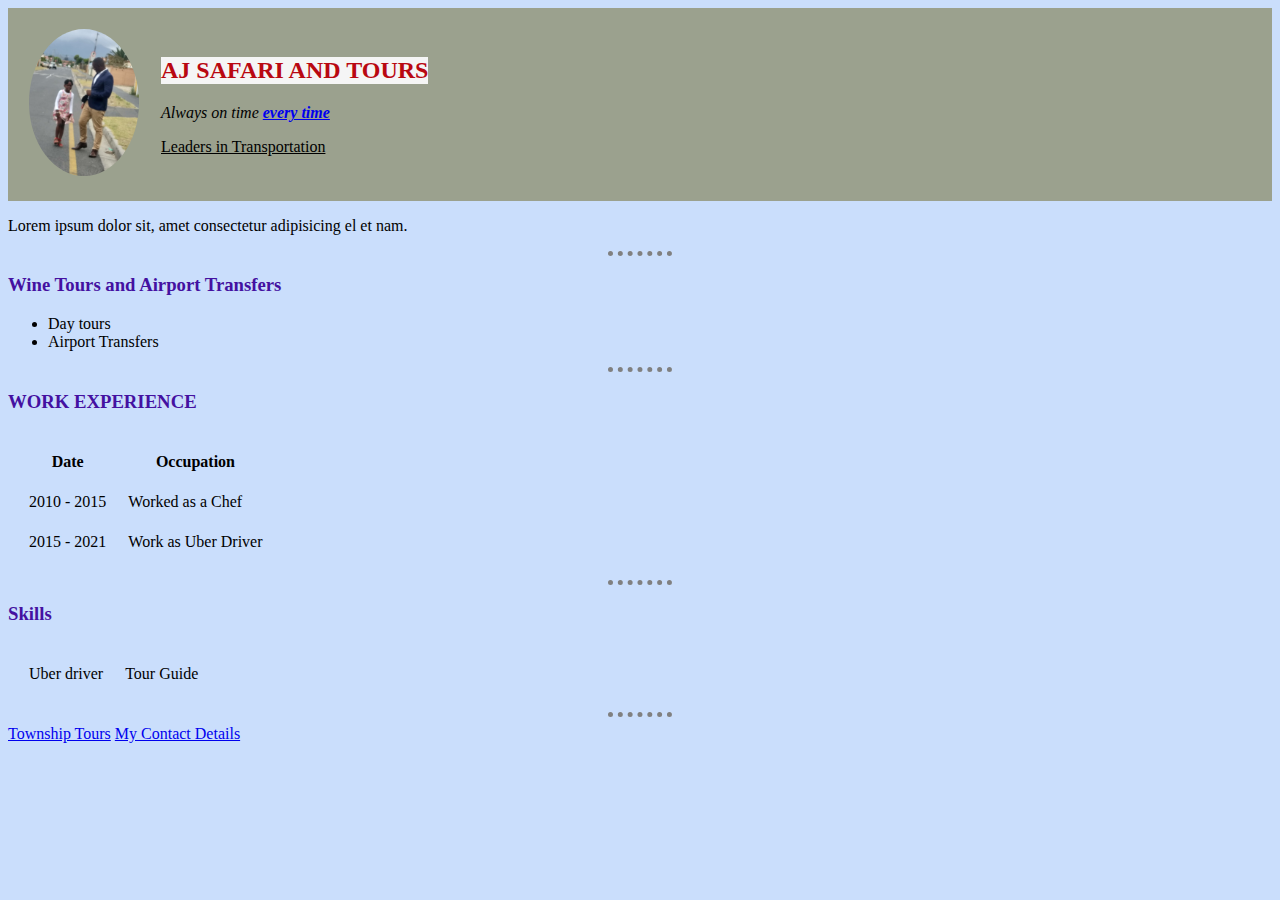
<file: web develpment/index.html>
<!DOCTYPE html>
<html lang="en">
<head>
    <meta charset="UTF-8">
    <meta http-equiv="X-UA-Compatible" content="IE=edge">
    <meta name="viewport" content="width=device-width, initial-scale=1.0">
    <title>💟Alexander's Personal Website</title>
    <link rel="stylesheet" href="css/styles.css">
    
</head>
<body>
    <div class="header">
  <table cellspacing="20">
      <tr>
          <td><img src="Alex.pmg.jpg" width="110" alt="Alex"></td>
   <td><h2>AJ SAFARI AND TOURS</h2> 
   <p><em>Always on time <b><a href="#places"> every time </a></a></b></em></p>
<p><u>Leaders in Transportation</u></p></td>
      </tr>
  </table>  
    </div>
    
   <p>Lorem ipsum dolor sit, amet consectetur adipisicing el et nam.</p>

   <hr>

   <div id="places">
   <h3>Wine Tours and Airport Transfers</h3>
   <ul>
       <li>Day tours</li>
       <li>Airport Transfers</li>
   </ul>
   </div> 

   <hr>

   <h3>WORK EXPERIENCE</h3>
   <table cellspacing="20">
   <thead>
       <tr>
           <th>Date</th>
           <th>Occupation</th>
       </tr>
   </thead>
   <tbody>

   </tbody>
   <tfoot></tfoot>
   
   
   
       <tr>
           <td>2010 - 2015</td>
           <td>Worked as a Chef</td>
       </tr>
       <tr>
           <td>2015 - 2021</td>
           <td>Work as Uber Driver</td>
       </tr>
   </table>

   <hr>
   <h3>Skills</h3>
   <table cellspacing="20">
       <tr>
           <td>Uber driver</td>
           <td>Tour Guide</td>
       </tr>
       

   </table>
   <hr>
   <a href="township.html">Township Tours</a>

   
   <a href="contact.html">My Contact Details</a>
   
   
</body>
</html>
</file>
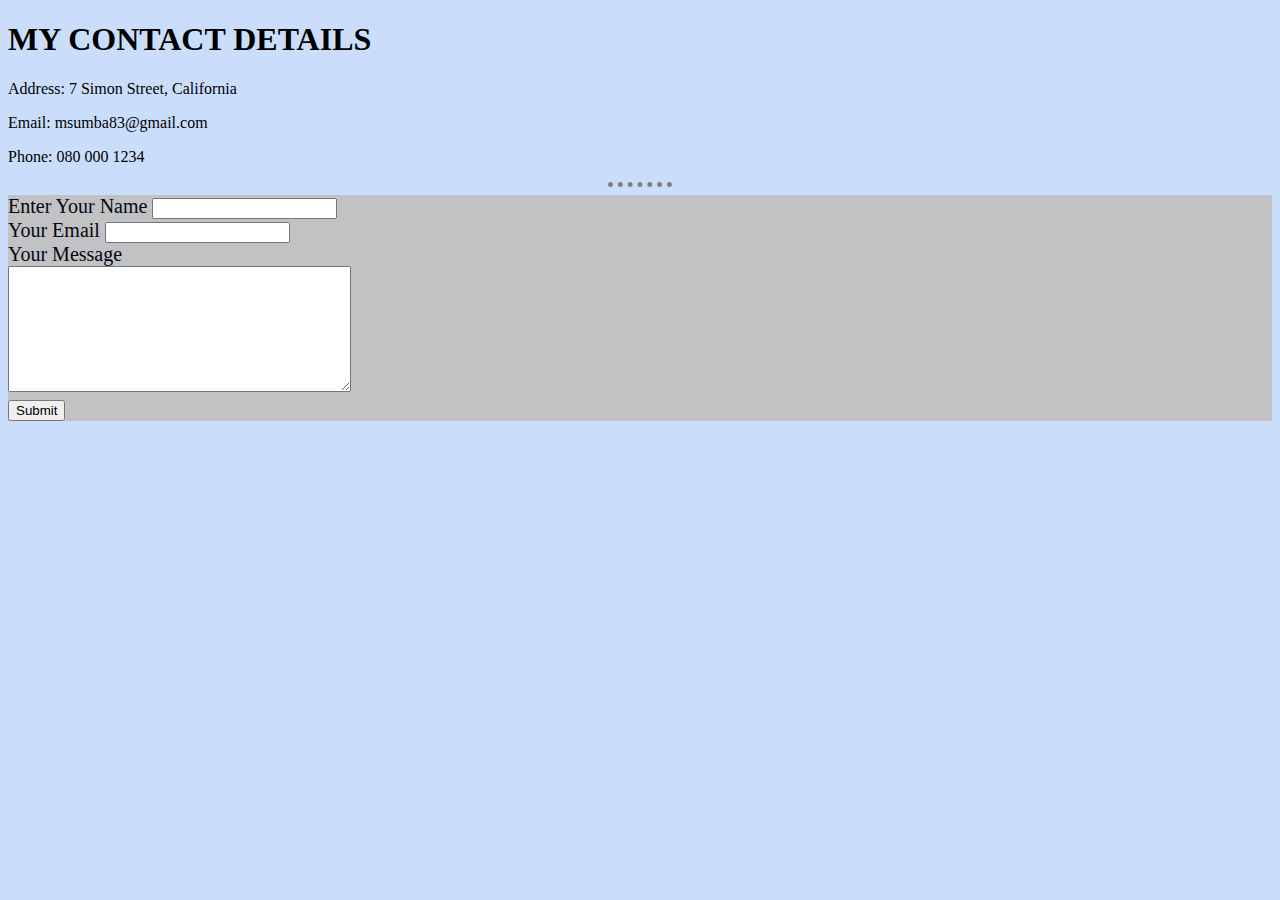
<file: web develpment/contact.html>
<!DOCTYPE html>
<html lang="en">
<head>
    <meta charset="UTF-8">
    <meta http-equiv="X-UA-Compatible" content="IE=edge">
    <meta name="viewport" content="width=device-width, initial-scale=1.0">
    <title>My contacts</title>
    <link rel="stylesheet" href="css/styles.css">
</head>
<body>
    <h1>MY CONTACT DETAILS </h1>
    <p>Address: 7 Simon Street, California</p>
    <p>Email: msumba83@gmail.com</p>
    <p>Phone: 080 000 1234</p>

    <hr>

    <form action="mailto:msumba83@gmail.com" method="post" enctype="text/plain">
        <label>Enter Your Name</label>
        <input type="text" name="yourName" value=""> <br> 
        <label>Your Email</label>
        <input type="email" name="yourEmail" value=""> <br>
        <label>Your Message</label><br>
        <textarea name="yourMessage" cols="40" rows="8"></textarea> <br>
        <input type="submit">

    </form>

</body>
</html>
</file>
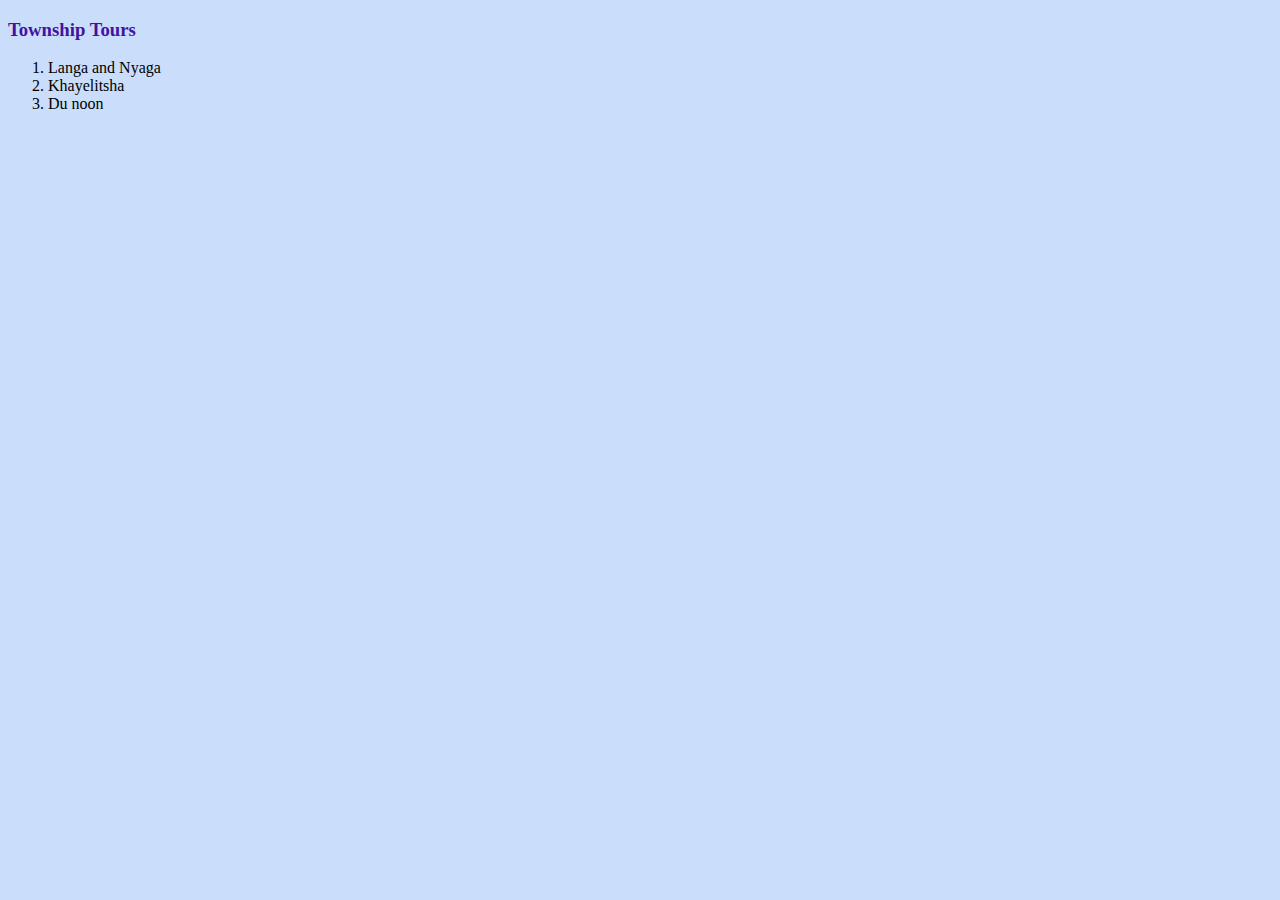
<file: web develpment/township.html>
<!DOCTYPE html>
<html lang="en">
<head>
    <meta charset="UTF-8">
    <meta http-equiv="X-UA-Compatible" content="IE=edge">
    <meta name="viewport" content="width=device-width, initial-scale=1.0">
    <title>Township Tours</title>
    <link rel="stylesheet" href="css/styles.css">
</head>
<body>
    
   <h3>Township Tours</h3>
   <ol>
       <li>Langa and Nyaga</li>
       <li>Khayelitsha</li>
       <li>Du noon</li>
   </ol>
   
</body>
</html>
</file>
<file: web develpment/css/styles.css>
body {
            background-color: #cadefc;
        }

        .header {
            background-color: rgb(155, 161, 142);
        }

        img {
            border-radius: 100%;
            color: blue;
        }

        hr {
            border-style: none;
            border-top-style: dotted;
            border-color: grey;
            border-width: 5px;
            width: 5%;
        }

        h2 {
            color: #b90811;
            background-color: whitesmoke;
        }

        h3 {
            color: rgb(68, 17, 161) ;
        }

        form {
            background-color: rgb(192, 194, 196);
            color: rgb(8, 6, 17);
            font-size: 20px;
        }
</file>
